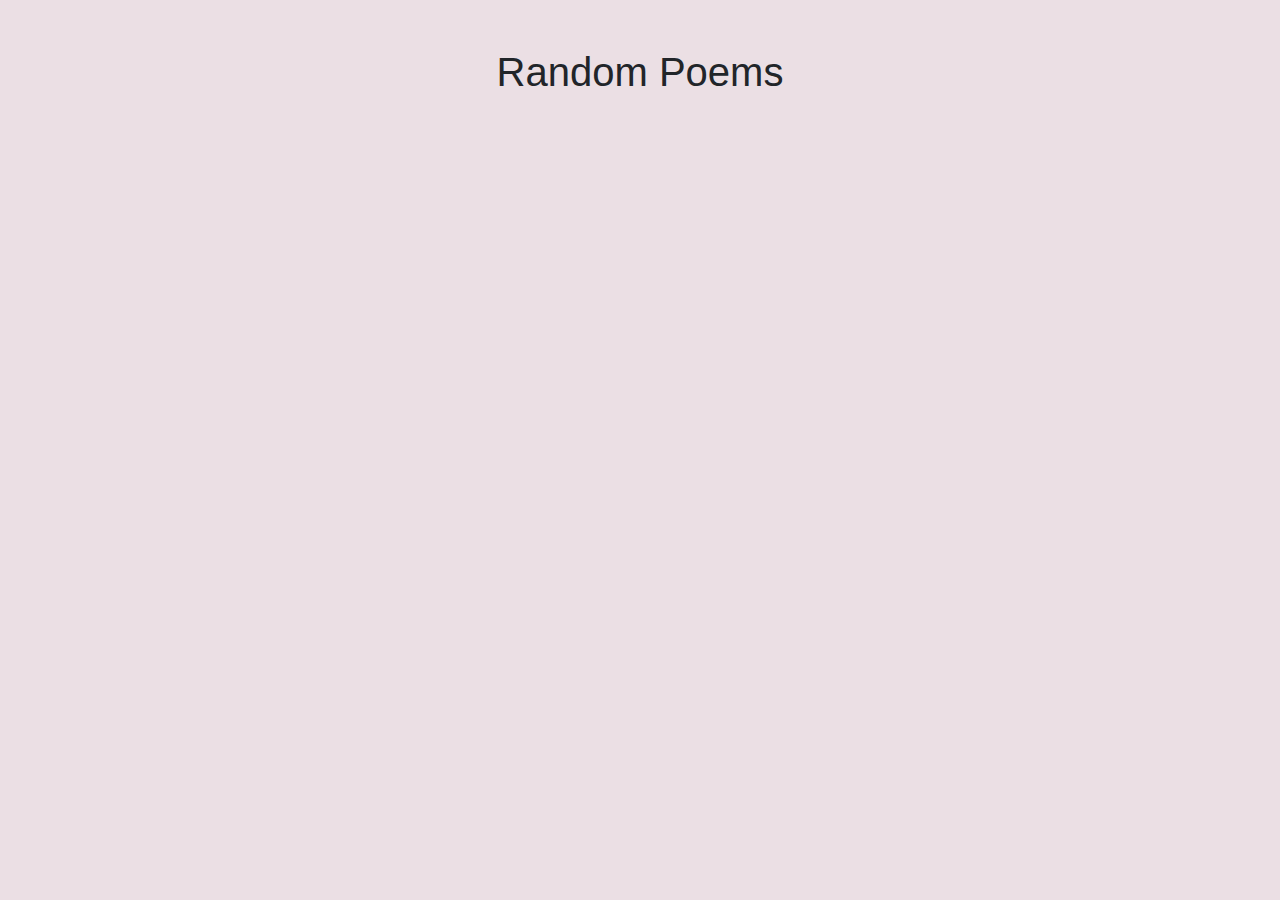
<file: index.html>
<!DOCTYPE html>
<html lang="en">
<head>
  <meta charset="UTF-8">
  <meta name="viewport" content="width=device-width, initial-scale=1.0">
  <title>Poem search</title>
<link href="https://cdn.jsdelivr.net/npm/bootstrap@5.3.0/dist/css/bootstrap.min.css" rel="stylesheet">
  <link rel="stylesheet" href="styles.css">
 </head>
<body>
  <div class="container mt-5">
    <h1 class="text-center">Random Poems</h1>
    
     <div id="poem-container" class="row mt-4">

    </div>
  </div>


  <script src="script.js"></script>

</body>
</html>
</file>
<file: styles.css>
body {
    font-family: 'Verdana', sans-serif;
    background-color: #ebdfe4;
    margin: 0;
    padding: 0;
}

header, footer {
    background-color: #3a4d60;
    color: #ecf0f1;
    text-align: center;
    padding: 15px;
}

h1 {
    font-size: 2.5em;
    margin: 0;
}

nav {
    background-color: #34495e;
    color: #ecf0f1;
    text-align: center;
    padding: 15px;
}

nav a {
    color: #ecf0f1;
    margin: 0 15px;
    text-decoration: none;
    font-weight: bold;
}

nav a:hover {
    text-decoration: underline;
}

main {
    padding: 25px;
    background-color: #ffffff;
    margin: 20px;
    border-radius: 5px;
    box-shadow: 0 0 10px rgba(6, 6, 6, 0.1);
}
p {
    font-size: 1em;
    line-height: 1.6;
    color: #131111;
}

button {
    background-color: #2980b9;
    color: #f0eeee;
    border: none;
    padding: 10px 20px;
    border-radius: 3px;
    cursor: pointer;
}

button:hover {
    background-color: #3498db;
}
</file>
